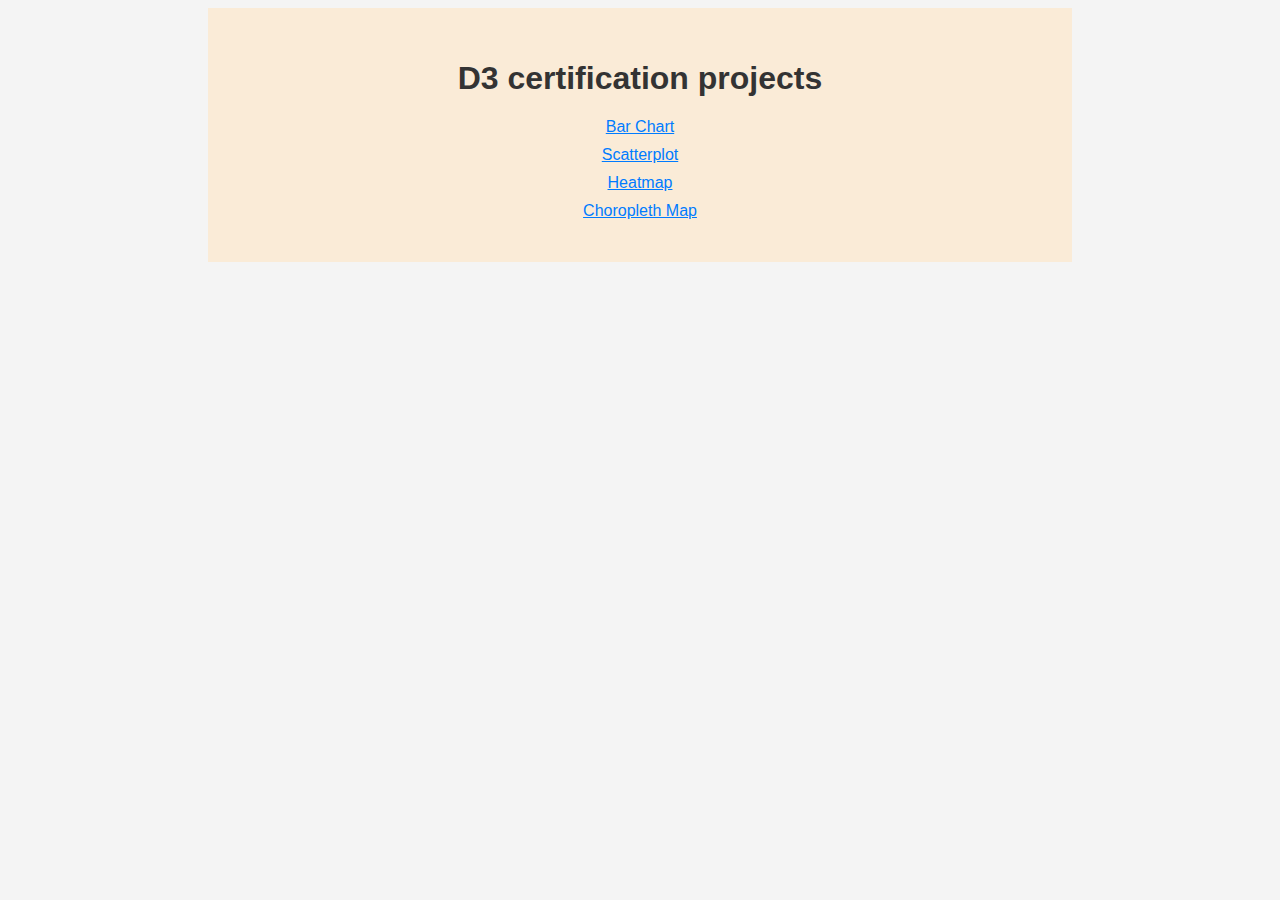
<file: index.html>
<!DOCTYPE html>
<html lang="en">
<head>
    <meta charset="UTF-8">
    <meta name="viewport" content="width=device-width, initial-scale=1.0">
    <title>Document</title>
    <style>
        body {
            font-family: Arial, sans-serif;
            background-color: #f4f4f4;
            color: #333;
        }
        h1 {
            text-align: center;
            margin-top: 20px;
        }
        p {
            text-align: center;
            margin: 10px 0;
        }
        a {
            color: #007bff;
        }
        a:hover {
            text-decoration: underline;
        }
        .container {
            max-width: 800px; 
            margin: auto;
            background-color: antiquewhite;
            padding: 2rem;
        }
        </style>
</head>
<body>
    <div class="container">
        <h1>D3 certification projects</h1>
        <p><a href="bar/">Bar Chart</a></p>
        <p><a href="scatter/">Scatterplot</a></p>
        <p><a href="heatmap/">Heatmap</a></p>
        <p><a href="map/">Choropleth Map</a></p>
    </div>
</body>
</html>
</file>
